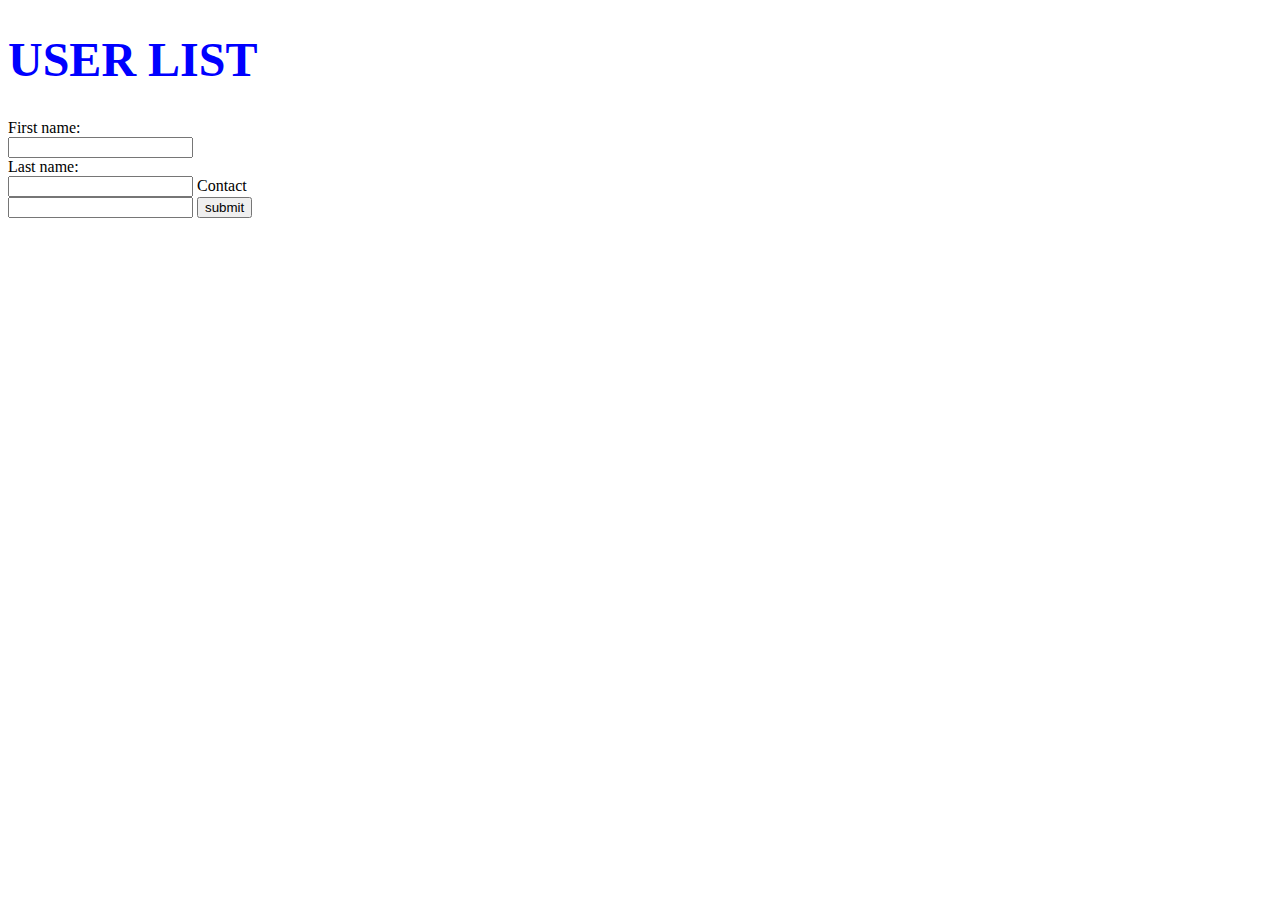
<file: user-list.html>
<!DOCTYPE html>
<html lang="en">
<head>
    <meta charset="UTF-8">
    <meta name="viewport" content="width=device-width, initial-scale=1.0">
    <title>Document</title>
    <link rel="stylesheet" href="styles.css">
</head>
<body>
    <h1>USER LIST</h1>
    <form>
        <label for="fname">First name:</label><br>
        <input type="text" id="fname" name="fname"><br>
        <label for="lname">Last name:</label><br>
        <input type="text" id="lname" name="lname">
        <label for="lname">Contact</label><br>
        <input type="text" id="contact" name="contact">

        <input type="submit" value="submit">
      </form>
    
    <script src="user-list.html"></script>
</body>
</html>
</file>
<file: styles.css>
h1 {
    color: blue;
    font-family: verdana;
    font-size: 300%;
  }
  p {
    color: red;
    font-family: courier;
    font-size: 160%;
  }
</file>
